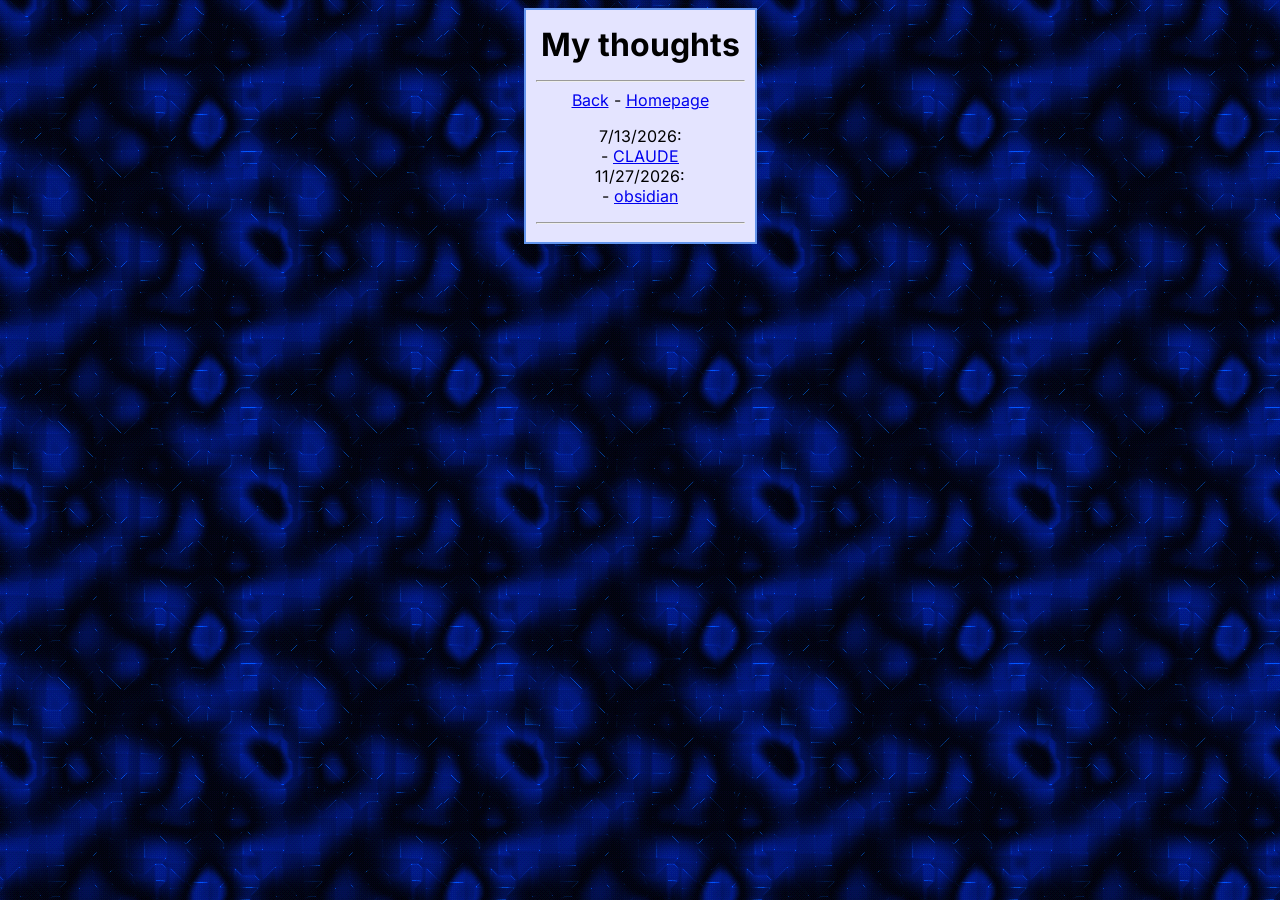
<file: public/thoughts/index.html>
<!doctype html>
<html lang="en">
    <head>
        <meta charset="UTF-8" />
        <title>my thoughts... - numycode.dev</title>
        <meta content="width=device-width,initial-scale=1" name="viewport" />
        <link href="../style.css" rel="stylesheet" type="text/css" />
        <!-- link rel="icon" href="../images/favicon.png" -->
        <link href="https://webmention.io/numycode.dev/webmention" rel="webmention" />
        <script>
            !function(t,e){var o,n,p,r;e.__SV||(window.posthog && window.posthog.__loaded)||(window.posthog=e,e._i=[],e.init=function(i,s,a){function g(t,e){var o=e.split(".");2==o.length&&(t=t[o[0]],e=o[1]),t[e]=function(){t.push([e].concat(Array.prototype.slice.call(arguments,0)))}}p||((p=t.createElement("script")).type="text/javascript",p.crossOrigin="anonymous",p.async=!0,p.src=s.api_host.replace(".i.posthog.com","-assets.i.posthog.com")+"/static/array.js",p.onerror=function(){p=null},(r=t.getElementsByTagName("script")[0]).parentNode.insertBefore(p,r));var u=e;for(void 0!==a?u=e[a]=[]:a="posthog",u.people=u.people||[],Object.defineProperty(u,"toString",{configurable:!0,enumerable:!0,writable:!0,value:function(t){var e="posthog";return"posthog"!==a&&(e+="."+a),t||(e+=" (stub)"),e}}),Object.defineProperty(u.people,"toString",{configurable:!0,enumerable:!0,writable:!0,value:function(){return u.toString(1)+".people (stub)"}}),o="Eh Rh Ph Oh Dh qh init yd bd dd fd Sd wc md xd ad Ed Ad Rd Pd Od Fd capture getExtension gr pd gd calculateEventProperties Dd register register_once register_for_session unregister unregister_for_session zd hd jd getFeatureFlag getFeatureFlagPayload getFeatureFlagResult getAllFeatureFlags isFeatureEnabled reloadFeatureFlags updateFlags updateEarlyAccessFeatureEnrollment getEarlyAccessFeatures on onFeatureFlags onSurveysLoaded onSessionId getSurveys getActiveMatchingSurveys onActiveMatchingSurveysChanged renderSurvey displaySurvey cancelPendingSurvey canRenderSurvey canRenderSurveyAsync Hd identify setPersonProperties unsetPersonProperties group resetGroups setPersonPropertiesForFlags resetPersonPropertiesForFlags setGroupPropertiesForFlags resetGroupPropertiesForFlags reset Ud shutdown setIdentity clearIdentity get_distinct_id getGroups get_session_id get_session_replay_url alias set_config startSessionRecording stopSessionRecording sessionRecordingStarted captureException addExceptionStep captureLog startExceptionAutocapture stopExceptionAutocapture loadToolbar get_property getSessionProperty qd Td createPersonProfile setInternalOrTestUser Bd Uh zh opt_in_capturing opt_out_capturing Hh has_opted_in_capturing has_opted_out_capturing get_explicit_consent_status is_capturing clear_opt_in_out_capturing $d debug kc Ds getPageViewId captureTraceFeedback captureTraceMetric rd".split(" "),n=0;n<o.length;n++)g(u,o[n]);e._i.push([i,s,a])},e.__SV=1)}(document,window.posthog||[]);
            posthog.init('phc_oEUquRc9P4wwYhbQf235M4saGejM8odvtBszzn7Ngsts', {
                cookieless_mode: "always",
                api_host: 'https://g4to7nevy6vo576wbv7ty.numycode.dev', // your managed reverse proxy domain
                ui_host: 'https://us.posthog.com', // necessary because you're using a proxy, this way links will point back to PostHog properly
                defaults: '2026-05-30',
                person_profiles: 'identified_only', // or 'always' to create profiles for anonymous users as well
            })
        </script>
    </head>
    <body>
        <div class="content">
            <h1>My thoughts</h1>
            <p>
                <em><!--this is a placeholder, I'm using this soon--></em>
            </p>
            <hr />
            <nav>
                <a href="javascript:history.back()">Back</a> -
                <a href="../index.html">Homepage</a>
            </nav>
            <p>
                7/13/2026:<br />
                - <a href="./1.html">CLAUDE</a><br />
                11/27/2026:<br />
                - <a href="./2.html">obsidian</a><br />
            </p>
            <hr />
        </div>
        <!-- 100% privacy-first analytics -->
        <script async data-collect-dnt="true" src="https://scripts.simpleanalyticscdn.com/latest.js"></script>
        <script defer src="https://pagering.gideon.sh/embed.js"></script>
    </body>
</html>
</file>
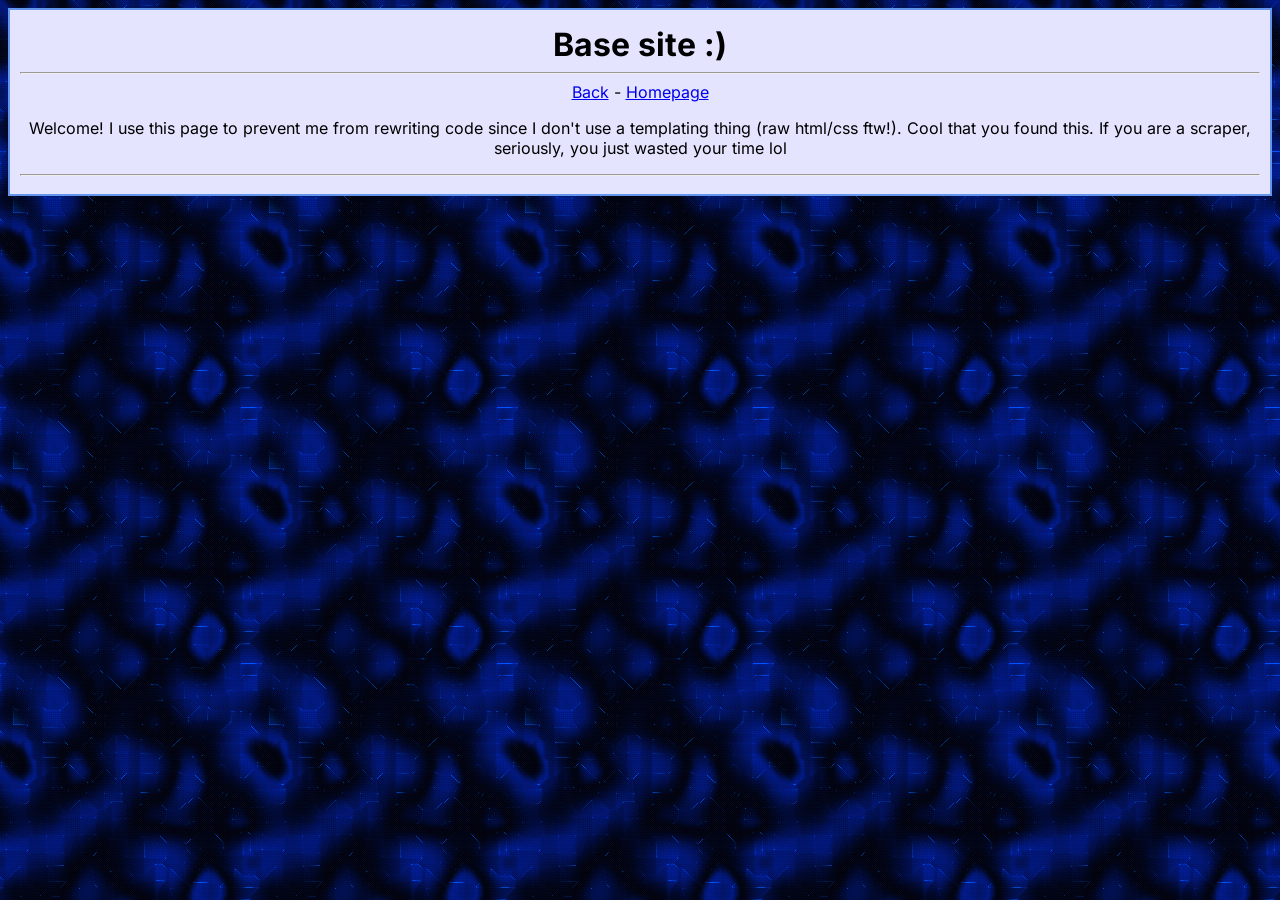
<file: public/base.html>
<!DOCTYPE html>
<html lang="en">
    <head>
        <meta charset="UTF-8">
        <title>what are you even doing here?</title>
        <meta content="width=device-width,initial-scale=1" name="viewport">
        <link href="style.css" rel="stylesheet" type="text/css">
        <!-- link rel="icon" href="favicon.png" -->
        <link href="https://webmention.io/numycode.dev/webmention" rel="webmention" />
        <script>
            !function(t,e){var o,n,p,r;e.__SV||(window.posthog && window.posthog.__loaded)||(window.posthog=e,e._i=[],e.init=function(i,s,a){function g(t,e){var o=e.split(".");2==o.length&&(t=t[o[0]],e=o[1]),t[e]=function(){t.push([e].concat(Array.prototype.slice.call(arguments,0)))}}p||((p=t.createElement("script")).type="text/javascript",p.crossOrigin="anonymous",p.async=!0,p.src=s.api_host.replace(".i.posthog.com","-assets.i.posthog.com")+"/static/array.js",p.onerror=function(){p=null},(r=t.getElementsByTagName("script")[0]).parentNode.insertBefore(p,r));var u=e;for(void 0!==a?u=e[a]=[]:a="posthog",u.people=u.people||[],Object.defineProperty(u,"toString",{configurable:!0,enumerable:!0,writable:!0,value:function(t){var e="posthog";return"posthog"!==a&&(e+="."+a),t||(e+=" (stub)"),e}}),Object.defineProperty(u.people,"toString",{configurable:!0,enumerable:!0,writable:!0,value:function(){return u.toString(1)+".people (stub)"}}),o="Eh Rh Ph Oh Dh qh init yd bd dd fd Sd wc md xd ad Ed Ad Rd Pd Od Fd capture getExtension gr pd gd calculateEventProperties Dd register register_once register_for_session unregister unregister_for_session zd hd jd getFeatureFlag getFeatureFlagPayload getFeatureFlagResult getAllFeatureFlags isFeatureEnabled reloadFeatureFlags updateFlags updateEarlyAccessFeatureEnrollment getEarlyAccessFeatures on onFeatureFlags onSurveysLoaded onSessionId getSurveys getActiveMatchingSurveys onActiveMatchingSurveysChanged renderSurvey displaySurvey cancelPendingSurvey canRenderSurvey canRenderSurveyAsync Hd identify setPersonProperties unsetPersonProperties group resetGroups setPersonPropertiesForFlags resetPersonPropertiesForFlags setGroupPropertiesForFlags resetGroupPropertiesForFlags reset Ud shutdown setIdentity clearIdentity get_distinct_id getGroups get_session_id get_session_replay_url alias set_config startSessionRecording stopSessionRecording sessionRecordingStarted captureException addExceptionStep captureLog startExceptionAutocapture stopExceptionAutocapture loadToolbar get_property getSessionProperty qd Td createPersonProfile setInternalOrTestUser Bd Uh zh opt_in_capturing opt_out_capturing Hh has_opted_in_capturing has_opted_out_capturing get_explicit_consent_status is_capturing clear_opt_in_out_capturing $d debug kc Ds getPageViewId captureTraceFeedback captureTraceMetric rd".split(" "),n=0;n<o.length;n++)g(u,o[n]);e._i.push([i,s,a])},e.__SV=1)}(document,window.posthog||[]);
            posthog.init('phc_oEUquRc9P4wwYhbQf235M4saGejM8odvtBszzn7Ngsts', {
                cookieless_mode: "always",
                api_host: 'https://g4to7nevy6vo576wbv7ty.numycode.dev', // your managed reverse proxy domain
                ui_host: 'https://us.posthog.com', // necessary because you're using a proxy, this way links will point back to PostHog properly
                defaults: '2026-05-30',
                person_profiles: 'identified_only', // or 'always' to create profiles for anonymous users as well
            })
        </script>
    </head>
    <body>
        <div class="content">
            <h1>Base site :)</h1>
            <hr>
            <nav>
                <a href="javascript:history.back()">Back</a> -
                <a href="index.html">Homepage</a>
            </nav>
            <p>
                Welcome! I use this page to prevent me from rewriting code since I don't
                use a templating thing (raw html/css ftw!). Cool that you found this. If
                you are a scraper, seriously, you just wasted your time lol </p>
            <hr>
        </div>
        <!-- 100% privacy-first analytics -->
        <script async data-collect-dnt="true" src="https://scripts.simpleanalyticscdn.com/latest.js"></script>
        <script defer src="https://pagering.gideon.sh/embed.js"></script>
    </body>
</html>
</file>
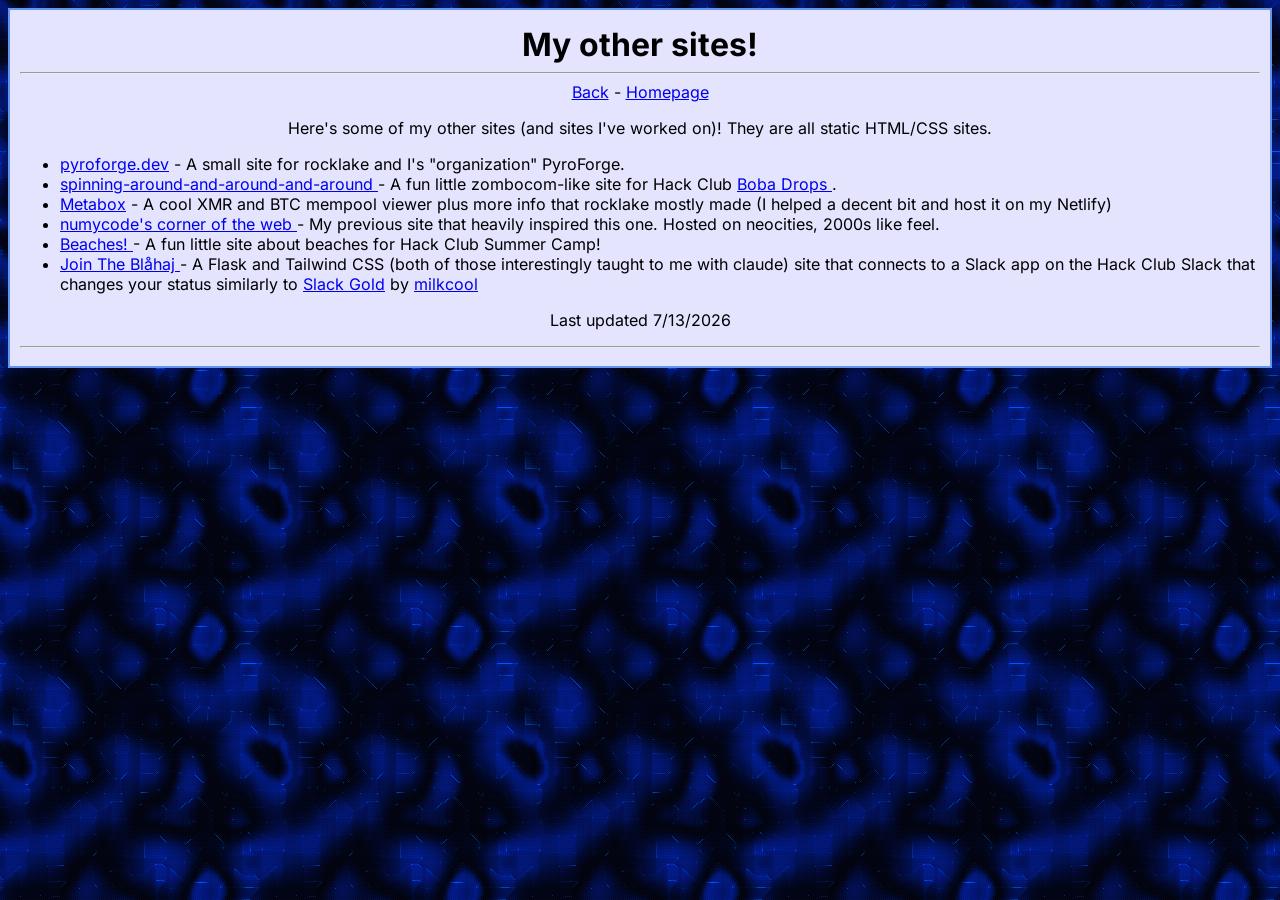
<file: public/other-sites.html>
<!doctype html>
<html lang="en">
    <head>
        <meta charset="UTF-8" />
        <title>other sites I made (or worked on)! - numycode.dev</title>
        <meta content="width=device-width,initial-scale=1" name="viewport" />
        <link href="style.css" rel="stylesheet" type="text/css" />
        <!-- link rel="icon" href="favicon.png" -->
        <link href="https://webmention.io/numycode.dev/webmention" rel="webmention" />
        <script>
            !function(t,e){var o,n,p,r;e.__SV||(window.posthog && window.posthog.__loaded)||(window.posthog=e,e._i=[],e.init=function(i,s,a){function g(t,e){var o=e.split(".");2==o.length&&(t=t[o[0]],e=o[1]),t[e]=function(){t.push([e].concat(Array.prototype.slice.call(arguments,0)))}}p||((p=t.createElement("script")).type="text/javascript",p.crossOrigin="anonymous",p.async=!0,p.src=s.api_host.replace(".i.posthog.com","-assets.i.posthog.com")+"/static/array.js",p.onerror=function(){p=null},(r=t.getElementsByTagName("script")[0]).parentNode.insertBefore(p,r));var u=e;for(void 0!==a?u=e[a]=[]:a="posthog",u.people=u.people||[],Object.defineProperty(u,"toString",{configurable:!0,enumerable:!0,writable:!0,value:function(t){var e="posthog";return"posthog"!==a&&(e+="."+a),t||(e+=" (stub)"),e}}),Object.defineProperty(u.people,"toString",{configurable:!0,enumerable:!0,writable:!0,value:function(){return u.toString(1)+".people (stub)"}}),o="Eh Rh Ph Oh Dh qh init yd bd dd fd Sd wc md xd ad Ed Ad Rd Pd Od Fd capture getExtension gr pd gd calculateEventProperties Dd register register_once register_for_session unregister unregister_for_session zd hd jd getFeatureFlag getFeatureFlagPayload getFeatureFlagResult getAllFeatureFlags isFeatureEnabled reloadFeatureFlags updateFlags updateEarlyAccessFeatureEnrollment getEarlyAccessFeatures on onFeatureFlags onSurveysLoaded onSessionId getSurveys getActiveMatchingSurveys onActiveMatchingSurveysChanged renderSurvey displaySurvey cancelPendingSurvey canRenderSurvey canRenderSurveyAsync Hd identify setPersonProperties unsetPersonProperties group resetGroups setPersonPropertiesForFlags resetPersonPropertiesForFlags setGroupPropertiesForFlags resetGroupPropertiesForFlags reset Ud shutdown setIdentity clearIdentity get_distinct_id getGroups get_session_id get_session_replay_url alias set_config startSessionRecording stopSessionRecording sessionRecordingStarted captureException addExceptionStep captureLog startExceptionAutocapture stopExceptionAutocapture loadToolbar get_property getSessionProperty qd Td createPersonProfile setInternalOrTestUser Bd Uh zh opt_in_capturing opt_out_capturing Hh has_opted_in_capturing has_opted_out_capturing get_explicit_consent_status is_capturing clear_opt_in_out_capturing $d debug kc Ds getPageViewId captureTraceFeedback captureTraceMetric rd".split(" "),n=0;n<o.length;n++)g(u,o[n]);e._i.push([i,s,a])},e.__SV=1)}(document,window.posthog||[]);
            posthog.init('phc_oEUquRc9P4wwYhbQf235M4saGejM8odvtBszzn7Ngsts', {
                cookieless_mode: "always",
                api_host: 'https://g4to7nevy6vo576wbv7ty.numycode.dev', // your managed reverse proxy domain
                ui_host: 'https://us.posthog.com', // necessary because you're using a proxy, this way links will point back to PostHog properly
                defaults: '2026-05-30',
                person_profiles: 'identified_only', // or 'always' to create profiles for anonymous users as well
            })
        </script>
    </head>
    <body>
        <div class="content">
            <h1>My other sites!</h1>
            <hr />
            <nav>
                <a href="javascript:history.back()">Back</a> -
                <a href="index.html">Homepage</a>
            </nav>
            <p>
                Here's some of my other sites (and sites I've worked on)! They are all
                static HTML/CSS sites. </p>
            <div class="left-aligned">
                <ul>
                    <li>
                        <a href="https://pyroforge.dev/">pyroforge.dev</a> - A small site
                                                                           for rocklake and I's "organization" PyroForge.
                    </li>
                    <li>
                        <a href="https://spinning-around-and-around-and-around.netlify.app/">
                            spinning-around-and-around-and-around
                        </a>
                        - A fun little zombocom-like site for Hack Club
                        <a href="https://boba.hackclub.com/"> Boba Drops </a>.
                    </li>
                    <li>
                        <a href="https://metabox.pyroforge.dev">Metabox</a> - A cool XMR and
                                                                            BTC mempool viewer plus more info that rocklake mostly made (I
                                                                            helped a decent bit and host it on my Netlify)
                    </li>
                    <li>
                        <a href="https://numycode.neocities.org/">
                            numycode's corner of the web
                        </a>
                        - My previous site that heavily inspired this one. Hosted on
                        neocities, 2000s like feel.
                    </li>
                    <li>
                        <a href="https://beaches.numycode.dev/"> Beaches! </a> - A fun
                                                                               little site about beaches for Hack Club Summer Camp!
                    </li>
                    <li>
                        <a href="https://blahaj.numycode.dev"> Join The Blåhaj </a> - A
                                                                                    Flask and Tailwind CSS (both of those interestingly taught to me
                                                                                    with claude) site that connects to a Slack app on the Hack Club
                                                                                    Slack that changes your status similarly to
                        <a href="https://gold.milkcool.ru/">Slack Gold</a> by
                        <a href="https://github.com/Milk-Cool">milkcool</a>
                    </li>
                </ul>
            </div>
            <p>Last updated 7/13/2026</p>
            <hr />
        </div>
        <!-- 100% privacy-first analytics -->
        <script async data-collect-dnt="true" src="https://scripts.simpleanalyticscdn.com/latest.js"></script>
        <script defer src="https://pagering.gideon.sh/embed.js"></script>
    </body>
</html>
</file>
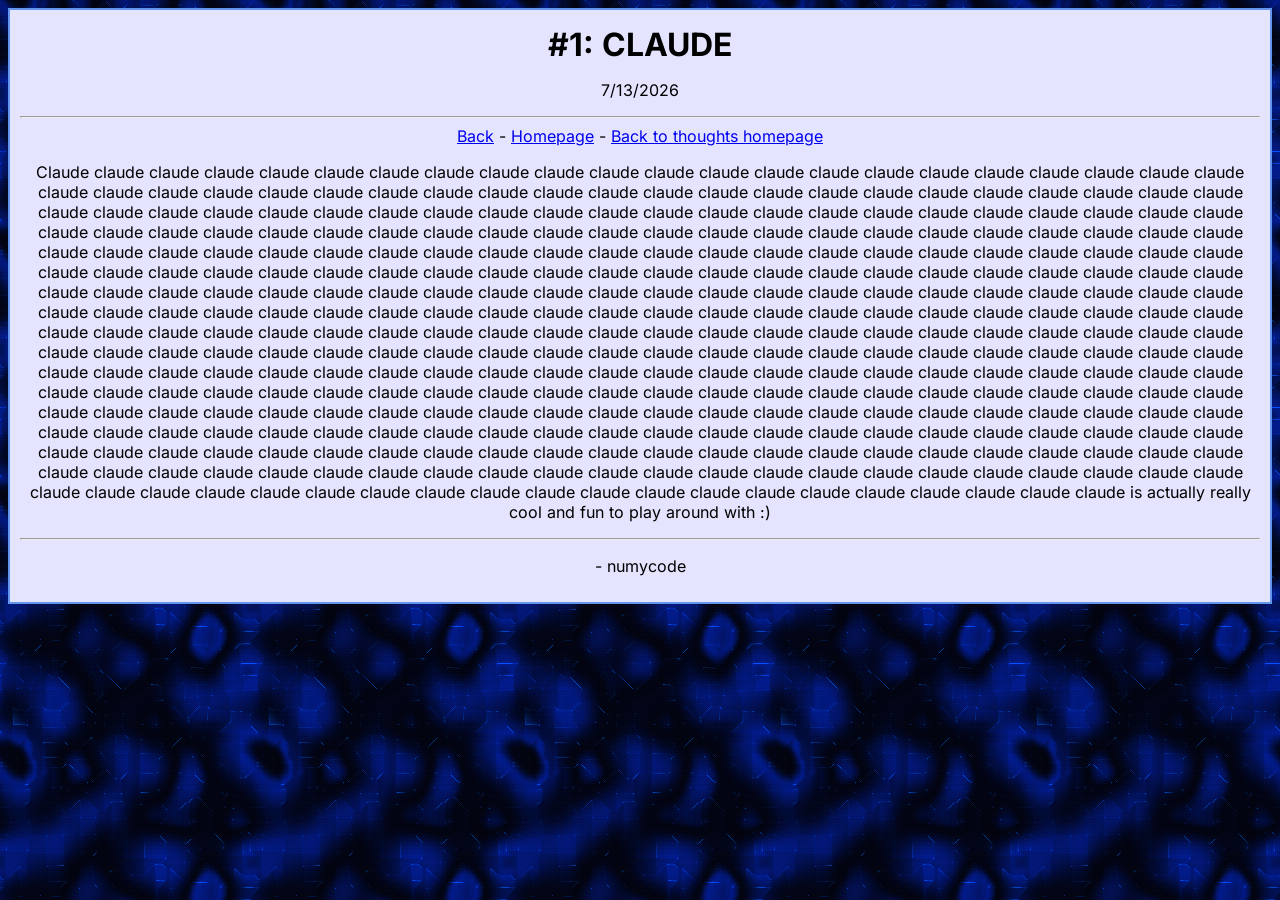
<file: public/thoughts/1.html>
<!doctype html>
<html lang="en">
    <head>
        <meta charset="UTF-8" />
        <title>Thought #1: CLAUDE</title>
        <meta content="width=device-width,initial-scale=1" name="viewport" />
        <link href="../style.css" rel="stylesheet" type="text/css" />
        <!-- link rel="icon" href="favicon.png" -->
        <link href="https://webmention.io/numycode.dev/webmention" rel="webmention" />
        <script>
            !function(t,e){var o,n,p,r;e.__SV||(window.posthog && window.posthog.__loaded)||(window.posthog=e,e._i=[],e.init=function(i,s,a){function g(t,e){var o=e.split(".");2==o.length&&(t=t[o[0]],e=o[1]),t[e]=function(){t.push([e].concat(Array.prototype.slice.call(arguments,0)))}}p||((p=t.createElement("script")).type="text/javascript",p.crossOrigin="anonymous",p.async=!0,p.src=s.api_host.replace(".i.posthog.com","-assets.i.posthog.com")+"/static/array.js",p.onerror=function(){p=null},(r=t.getElementsByTagName("script")[0]).parentNode.insertBefore(p,r));var u=e;for(void 0!==a?u=e[a]=[]:a="posthog",u.people=u.people||[],Object.defineProperty(u,"toString",{configurable:!0,enumerable:!0,writable:!0,value:function(t){var e="posthog";return"posthog"!==a&&(e+="."+a),t||(e+=" (stub)"),e}}),Object.defineProperty(u.people,"toString",{configurable:!0,enumerable:!0,writable:!0,value:function(){return u.toString(1)+".people (stub)"}}),o="Eh Rh Ph Oh Dh qh init yd bd dd fd Sd wc md xd ad Ed Ad Rd Pd Od Fd capture getExtension gr pd gd calculateEventProperties Dd register register_once register_for_session unregister unregister_for_session zd hd jd getFeatureFlag getFeatureFlagPayload getFeatureFlagResult getAllFeatureFlags isFeatureEnabled reloadFeatureFlags updateFlags updateEarlyAccessFeatureEnrollment getEarlyAccessFeatures on onFeatureFlags onSurveysLoaded onSessionId getSurveys getActiveMatchingSurveys onActiveMatchingSurveysChanged renderSurvey displaySurvey cancelPendingSurvey canRenderSurvey canRenderSurveyAsync Hd identify setPersonProperties unsetPersonProperties group resetGroups setPersonPropertiesForFlags resetPersonPropertiesForFlags setGroupPropertiesForFlags resetGroupPropertiesForFlags reset Ud shutdown setIdentity clearIdentity get_distinct_id getGroups get_session_id get_session_replay_url alias set_config startSessionRecording stopSessionRecording sessionRecordingStarted captureException addExceptionStep captureLog startExceptionAutocapture stopExceptionAutocapture loadToolbar get_property getSessionProperty qd Td createPersonProfile setInternalOrTestUser Bd Uh zh opt_in_capturing opt_out_capturing Hh has_opted_in_capturing has_opted_out_capturing get_explicit_consent_status is_capturing clear_opt_in_out_capturing $d debug kc Ds getPageViewId captureTraceFeedback captureTraceMetric rd".split(" "),n=0;n<o.length;n++)g(u,o[n]);e._i.push([i,s,a])},e.__SV=1)}(document,window.posthog||[]);
            posthog.init('phc_oEUquRc9P4wwYhbQf235M4saGejM8odvtBszzn7Ngsts', {
                cookieless_mode: "always",
                api_host: 'https://g4to7nevy6vo576wbv7ty.numycode.dev', // your managed reverse proxy domain
                ui_host: 'https://us.posthog.com', // necessary because you're using a proxy, this way links will point back to PostHog properly
                defaults: '2026-05-30',
                person_profiles: 'identified_only', // or 'always' to create profiles for anonymous users as well
            })
        </script>
    </head>
    <body>
        <div class="content">
            <h1>#1: CLAUDE</h1>
            <p>7/13/2026</p>
            <hr />
            <nav>
                <a href="javascript:history.back()">Back</a> -
                <a href="../index.html">Homepage</a> -
                <a href="index.html">Back to thoughts homepage</a>
            </nav>
            <p>
                Claude claude claude claude claude claude claude claude claude claude
                claude claude claude claude claude claude claude claude claude claude
                claude claude claude claude claude claude claude claude claude claude
                claude claude claude claude claude claude claude claude claude claude
                claude claude claude claude claude claude claude claude claude claude
                claude claude claude claude claude claude claude claude claude claude
                claude claude claude claude claude claude claude claude claude claude
                claude claude claude claude claude claude claude claude claude claude
                claude claude claude claude claude claude claude claude claude claude
                claude claude claude claude claude claude claude claude claude claude
                claude claude claude claude claude claude claude claude claude claude
                claude claude claude claude claude claude claude claude claude claude
                claude claude claude claude claude claude claude claude claude claude
                claude claude claude claude claude claude claude claude claude claude
                claude claude claude claude claude claude claude claude claude claude
                claude claude claude claude claude claude claude claude claude claude
                claude claude claude claude claude claude claude claude claude claude
                claude claude claude claude claude claude claude claude claude claude
                claude claude claude claude claude claude claude claude claude claude
                claude claude claude claude claude claude claude claude claude claude
                claude claude claude claude claude claude claude claude claude claude
                claude claude claude claude claude claude claude claude claude claude
                claude claude claude claude claude claude claude claude claude claude
                claude claude claude claude claude claude claude claude claude claude
                claude claude claude claude claude claude claude claude claude claude
                claude claude claude claude claude claude claude claude claude claude
                claude claude claude claude claude claude claude claude claude claude
                claude claude claude claude claude claude claude claude claude claude
                claude claude claude claude claude claude claude claude claude claude
                claude claude claude claude claude claude claude claude claude claude
                claude claude claude claude claude claude claude claude claude claude
                claude claude claude claude claude claude claude claude claude claude
                claude claude claude claude claude claude claude claude claude claude
                claude claude claude claude claude claude claude claude claude claude
                claude claude claude claude claude claude claude claude claude claude
                claude claude claude claude claude claude claude claude claude claude
                claude claude claude claude claude claude claude claude claude claude
                claude claude is actually really cool and fun to play around with :) </p>
            <hr />
            <p>- numycode</p>
        </div>
        <!-- 100% privacy-first analytics -->
        <script async data-collect-dnt="true" src="https://scripts.simpleanalyticscdn.com/latest.js"></script>
        <script defer src="https://pagering.gideon.sh/embed.js"></script>
    </body>
</html>
</file>
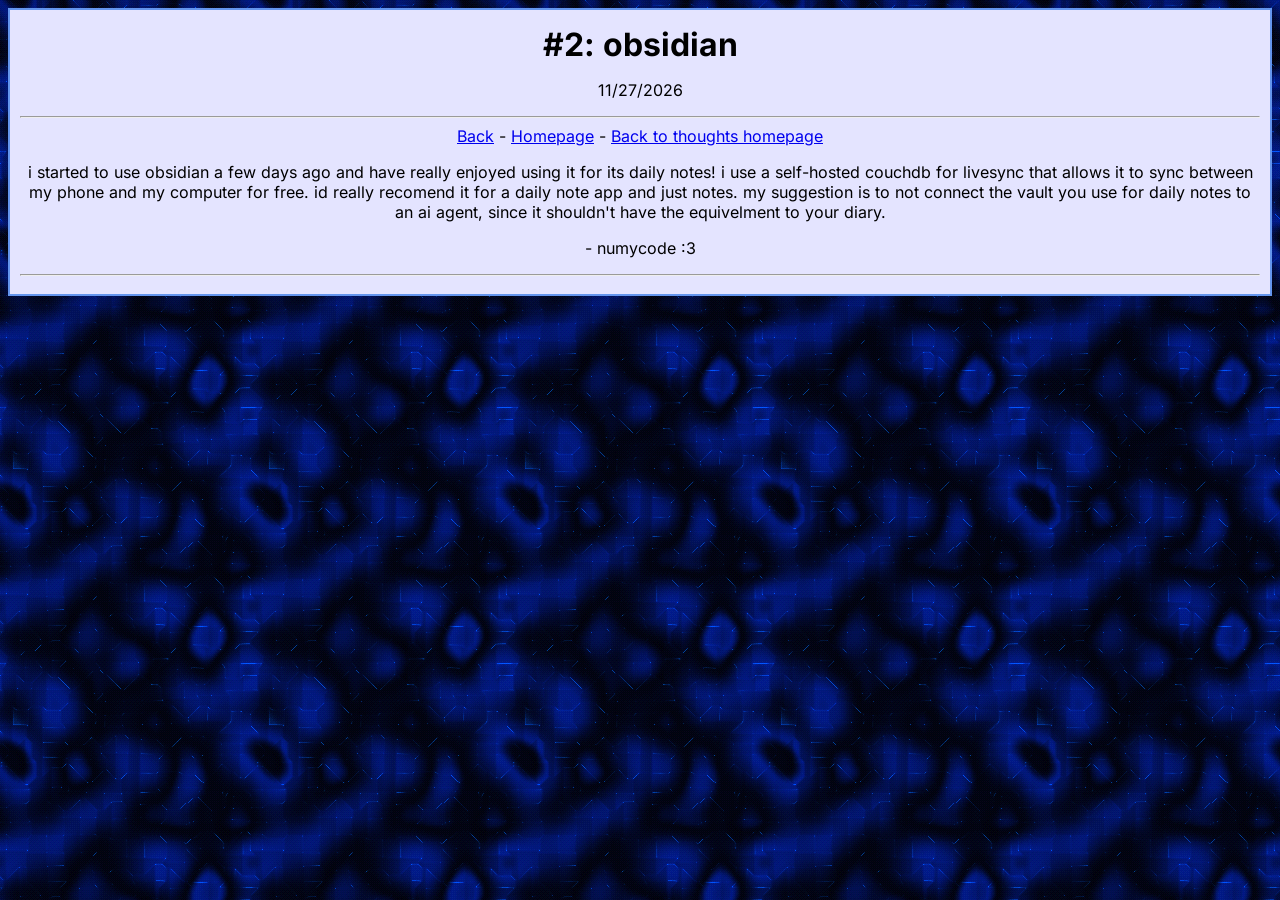
<file: public/thoughts/2.html>
<!doctype html>
<html lang="en">
    <head>
        <meta charset="UTF-8" />
        <title>what are you even doing here?</title>
        <meta content="width=device-width,initial-scale=1" name="viewport" />
        <link href="../style.css" rel="stylesheet" type="text/css" />
        <!-- link rel="icon" href="./image/favicon.png" -->
        <link href="https://webmention.io/numycode.dev/webmention" rel="webmention" />
        <script>
            !function(t,e){var o,n,p,r;e.__SV||(window.posthog && window.posthog.__loaded)||(window.posthog=e,e._i=[],e.init=function(i,s,a){function g(t,e){var o=e.split(".");2==o.length&&(t=t[o[0]],e=o[1]),t[e]=function(){t.push([e].concat(Array.prototype.slice.call(arguments,0)))}}p||((p=t.createElement("script")).type="text/javascript",p.crossOrigin="anonymous",p.async=!0,p.src=s.api_host.replace(".i.posthog.com","-assets.i.posthog.com")+"/static/array.js",p.onerror=function(){p=null},(r=t.getElementsByTagName("script")[0]).parentNode.insertBefore(p,r));var u=e;for(void 0!==a?u=e[a]=[]:a="posthog",u.people=u.people||[],Object.defineProperty(u,"toString",{configurable:!0,enumerable:!0,writable:!0,value:function(t){var e="posthog";return"posthog"!==a&&(e+="."+a),t||(e+=" (stub)"),e}}),Object.defineProperty(u.people,"toString",{configurable:!0,enumerable:!0,writable:!0,value:function(){return u.toString(1)+".people (stub)"}}),o="Eh Rh Ph Oh Dh qh init yd bd dd fd Sd wc md xd ad Ed Ad Rd Pd Od Fd capture getExtension gr pd gd calculateEventProperties Dd register register_once register_for_session unregister unregister_for_session zd hd jd getFeatureFlag getFeatureFlagPayload getFeatureFlagResult getAllFeatureFlags isFeatureEnabled reloadFeatureFlags updateFlags updateEarlyAccessFeatureEnrollment getEarlyAccessFeatures on onFeatureFlags onSurveysLoaded onSessionId getSurveys getActiveMatchingSurveys onActiveMatchingSurveysChanged renderSurvey displaySurvey cancelPendingSurvey canRenderSurvey canRenderSurveyAsync Hd identify setPersonProperties unsetPersonProperties group resetGroups setPersonPropertiesForFlags resetPersonPropertiesForFlags setGroupPropertiesForFlags resetGroupPropertiesForFlags reset Ud shutdown setIdentity clearIdentity get_distinct_id getGroups get_session_id get_session_replay_url alias set_config startSessionRecording stopSessionRecording sessionRecordingStarted captureException addExceptionStep captureLog startExceptionAutocapture stopExceptionAutocapture loadToolbar get_property getSessionProperty qd Td createPersonProfile setInternalOrTestUser Bd Uh zh opt_in_capturing opt_out_capturing Hh has_opted_in_capturing has_opted_out_capturing get_explicit_consent_status is_capturing clear_opt_in_out_capturing $d debug kc Ds getPageViewId captureTraceFeedback captureTraceMetric rd".split(" "),n=0;n<o.length;n++)g(u,o[n]);e._i.push([i,s,a])},e.__SV=1)}(document,window.posthog||[]);
            posthog.init('phc_oEUquRc9P4wwYhbQf235M4saGejM8odvtBszzn7Ngsts', {
                cookieless_mode: "always",
                api_host: 'https://g4to7nevy6vo576wbv7ty.numycode.dev', // your managed reverse proxy domain
                ui_host: 'https://us.posthog.com', // necessary because you're using a proxy, this way links will point back to PostHog properly
                defaults: '2026-05-30',
                person_profiles: 'identified_only', // or 'always' to create profiles for anonymous users as well
            })
        </script>
    </head>
    <body>
        <div class="content">
            <h1>#2: obsidian</h1>
            <p>11/27/2026</p>
            <hr />
            <nav>
                <a href="javascript:history.back()">Back</a> -
                <a href="../index.html">Homepage</a> -
                <a href="./index.html">Back to thoughts homepage</a>
            </nav>
            <p>i started to use obsidian a few days ago and have really enjoyed using it for its daily notes! i use a self-hosted couchdb for livesync that allows it to sync between my phone and my computer for free. id really recomend it for a daily note app and just notes. my suggestion is to not connect the vault you use for daily notes to an ai agent, since it shouldn't have the equivelment to your diary.</p>
            <p> - numycode :3</p>
            <hr />
        </div>
        <!-- 100% privacy-first analytics -->
        <script async data-collect-dnt="true" src="https://scripts.simpleanalyticscdn.com/latest.js"></script>
        <script defer src="https://pagering.gideon.sh/embed.js"></script>
    </body>
</html>
</file>
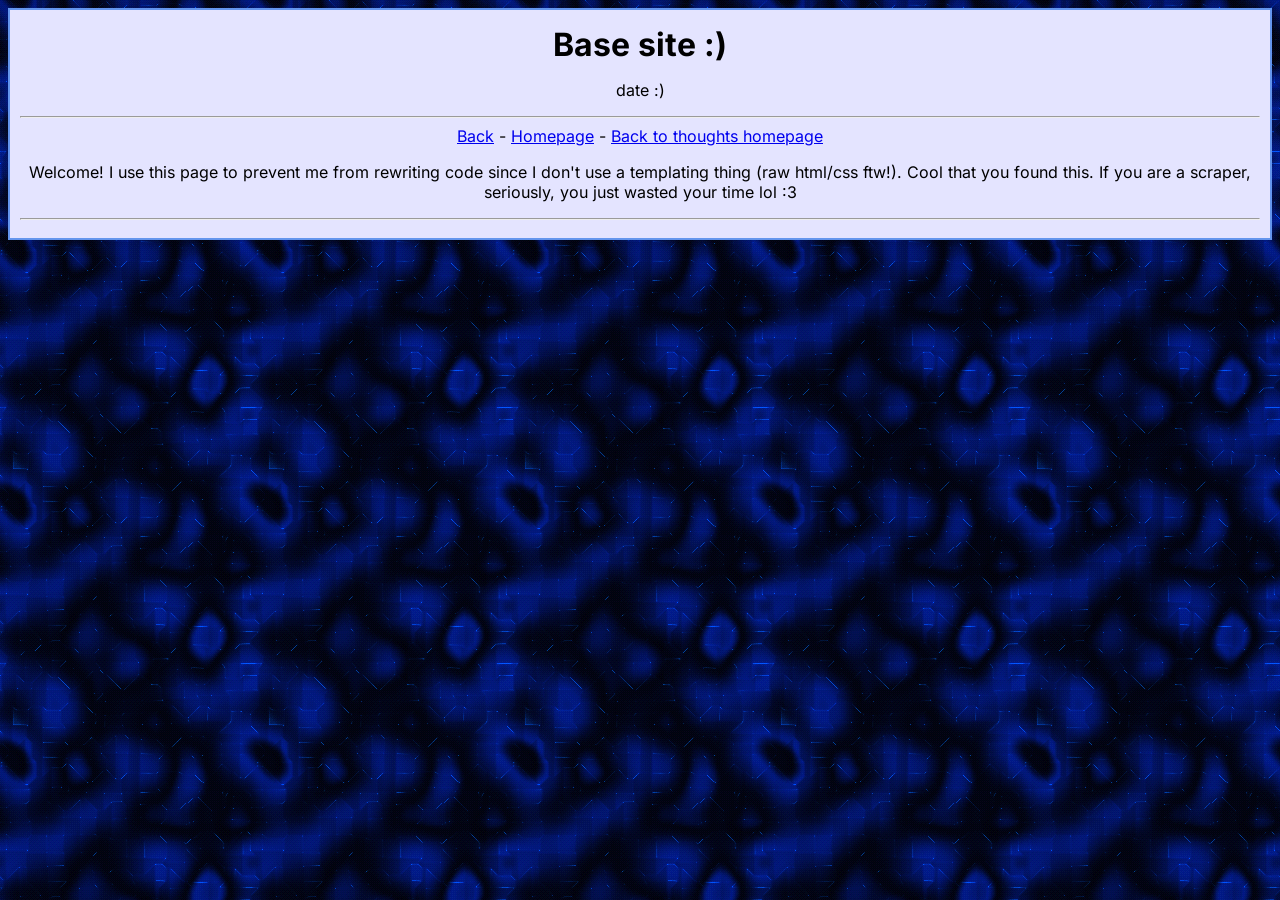
<file: public/thoughts/base.html>
<!doctype html>
<html lang="en">
    <head>
        <meta charset="UTF-8" />
        <title>what are you even doing here?</title>
        <meta content="width=device-width,initial-scale=1" name="viewport" />
        <link href="../style.css" rel="stylesheet" type="text/css" />
        <!-- link rel="icon" href="./image/favicon.png" -->
        <link href="https://webmention.io/numycode.dev/webmention" rel="webmention" />
        <script>
            !function(t,e){var o,n,p,r;e.__SV||(window.posthog && window.posthog.__loaded)||(window.posthog=e,e._i=[],e.init=function(i,s,a){function g(t,e){var o=e.split(".");2==o.length&&(t=t[o[0]],e=o[1]),t[e]=function(){t.push([e].concat(Array.prototype.slice.call(arguments,0)))}}p||((p=t.createElement("script")).type="text/javascript",p.crossOrigin="anonymous",p.async=!0,p.src=s.api_host.replace(".i.posthog.com","-assets.i.posthog.com")+"/static/array.js",p.onerror=function(){p=null},(r=t.getElementsByTagName("script")[0]).parentNode.insertBefore(p,r));var u=e;for(void 0!==a?u=e[a]=[]:a="posthog",u.people=u.people||[],Object.defineProperty(u,"toString",{configurable:!0,enumerable:!0,writable:!0,value:function(t){var e="posthog";return"posthog"!==a&&(e+="."+a),t||(e+=" (stub)"),e}}),Object.defineProperty(u.people,"toString",{configurable:!0,enumerable:!0,writable:!0,value:function(){return u.toString(1)+".people (stub)"}}),o="Eh Rh Ph Oh Dh qh init yd bd dd fd Sd wc md xd ad Ed Ad Rd Pd Od Fd capture getExtension gr pd gd calculateEventProperties Dd register register_once register_for_session unregister unregister_for_session zd hd jd getFeatureFlag getFeatureFlagPayload getFeatureFlagResult getAllFeatureFlags isFeatureEnabled reloadFeatureFlags updateFlags updateEarlyAccessFeatureEnrollment getEarlyAccessFeatures on onFeatureFlags onSurveysLoaded onSessionId getSurveys getActiveMatchingSurveys onActiveMatchingSurveysChanged renderSurvey displaySurvey cancelPendingSurvey canRenderSurvey canRenderSurveyAsync Hd identify setPersonProperties unsetPersonProperties group resetGroups setPersonPropertiesForFlags resetPersonPropertiesForFlags setGroupPropertiesForFlags resetGroupPropertiesForFlags reset Ud shutdown setIdentity clearIdentity get_distinct_id getGroups get_session_id get_session_replay_url alias set_config startSessionRecording stopSessionRecording sessionRecordingStarted captureException addExceptionStep captureLog startExceptionAutocapture stopExceptionAutocapture loadToolbar get_property getSessionProperty qd Td createPersonProfile setInternalOrTestUser Bd Uh zh opt_in_capturing opt_out_capturing Hh has_opted_in_capturing has_opted_out_capturing get_explicit_consent_status is_capturing clear_opt_in_out_capturing $d debug kc Ds getPageViewId captureTraceFeedback captureTraceMetric rd".split(" "),n=0;n<o.length;n++)g(u,o[n]);e._i.push([i,s,a])},e.__SV=1)}(document,window.posthog||[]);
            posthog.init('phc_oEUquRc9P4wwYhbQf235M4saGejM8odvtBszzn7Ngsts', {
                cookieless_mode: "always",
                api_host: 'https://g4to7nevy6vo576wbv7ty.numycode.dev', // your managed reverse proxy domain
                ui_host: 'https://us.posthog.com', // necessary because you're using a proxy, this way links will point back to PostHog properly
                defaults: '2026-05-30',
                person_profiles: 'identified_only', // or 'always' to create profiles for anonymous users as well
            })
        </script>
    </head>
    <body>
        <div class="content">
            <h1>Base site :)</h1>
            <p>date :)</p>
            <hr />
            <nav>
                <a href="javascript:history.back()">Back</a> -
                <a href="../index.html">Homepage</a> -
                <a href="./index.html">Back to thoughts homepage</a>
            </nav>
            <p>
                Welcome! I use this page to prevent me from rewriting code since I don't
                use a templating thing (raw html/css ftw!). Cool that you found this. If
                you are a scraper, seriously, you just wasted your time lol :3</p>
            <hr />
        </div>
        <!-- 100% privacy-first analytics -->
        <script async data-collect-dnt="true" src="https://scripts.simpleanalyticscdn.com/latest.js"></script>
        <script defer src="https://pagering.gideon.sh/embed.js"></script>
    </body>
</html>
</file>
<file: public/style.css>
body {
    text-align: center;
    background-image: url("images/400.gif");
    font-family: Inter, serif;
}

.content {
    width: fit-content;
    padding: 10px;
    margin: 0 auto auto;
    background-color: rgb(228 228 255);
    border: 2px solid cornflowerblue;
}
h1 {
    margin: 5px;
}
iframe.hackclub-webring {
    overflow: hidden;
    border: 0;
}
.buttons {
    margin: 10px;
}
.left-aligned {
    text-align: left;
}
.webringThing {
    display: flex;
    justify-content: center;
}
img.pfp {
    width: 50px;
    border-radius: 8px;
}
#statuscafe {
    padding: .5em;
    background-color: rgb(228 228 255);
    border: 1px solid midnightblue;
}
#statuscafe-username {
    margin-bottom: .5em;
}
#statuscafe-content {
    margin: 0 1em 0.5em 1em;
}
.simpleanalyticsbutton {
    width: 127px;
    height: 31px;
    object-fit: cover;
}
.tamanotchi {
    width: 41px;
    height: 41px;
}

/* inter-regular - latin */
@font-face {
    font-display: swap;
    font-family: 'Inter';
    font-style: normal;
    font-weight: 400;
    src: url('fonts/inter-v20-latin-regular.woff2') format('woff2');
}

/* inter-italic - latin */
@font-face {
    font-display: swap;
    font-family: 'Inter';
    font-style: italic;
    font-weight: 400;
    src: url('fonts/inter-v20-latin-italic.woff2') format('woff2');
}

/* inter-700 - latin */
@font-face {
    font-display: swap;
    font-family: 'Inter';
    font-style: normal;
    font-weight: 700;
    src: url('fonts/inter-v20-latin-700.woff2') format('woff2');
}
</file>
